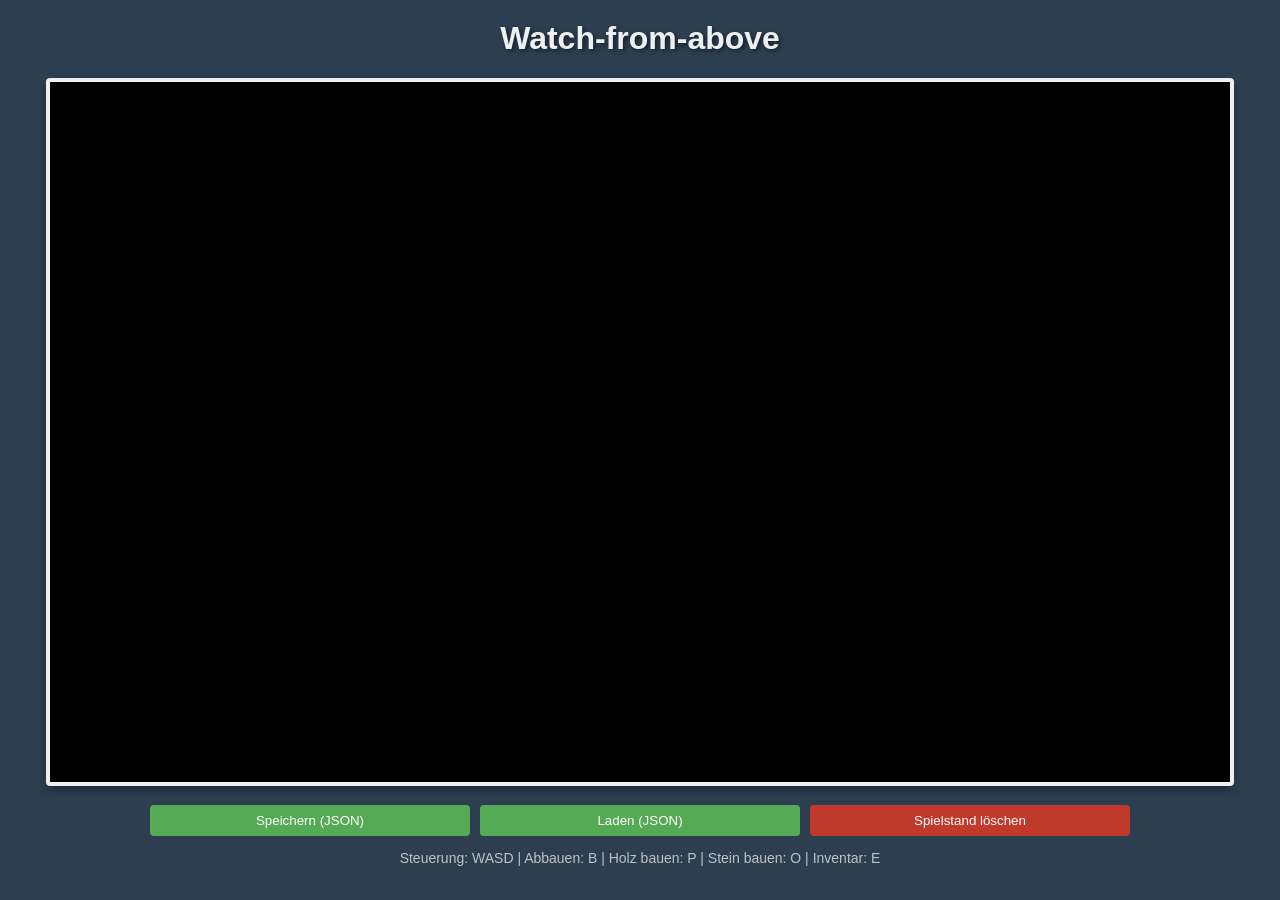
<file: frontend/index.html>
<!DOCTYPE html>
<html lang="de">
<head>
    <meta charset="UTF-8">
    <meta name="viewport" content="width=device-width, initial-scale=1.0">
    <title>Watch-from-above</title>
    <link rel="stylesheet" href="assets/style/style.css">
    <link rel="shortcut icon" href="favicon.ico" type="image/x-icon">
</head>
<body>
    <h1>Watch-from-above</h1>
    
    <div class="game-container">
        <canvas id="gameCanvas" width="980" height="600"></canvas>
        
        <div id="inventoryUI" class="hidden">
            <h2>Rucksack</h2>
            <p>Holz: <span id="woodCount">0</span></p>
            <p>Stein: <span id="stoneCount">0</span></p>
            <hr>
            <p>Eisen: <span id="ironCount">0</span></p>
            <p>Kupfer: <span id="copperCount">0</span></p>
            <p>Gold: <span id="goldCount">0</span></p>
            <p>Diamant: <span id="diamondCount">0</span></p>
            <hr>
            <p>Hacke: <span id="pickaxeTier">Keine</span></p>
            
            <h2>Crafting</h2>
            <button id="craftWoodBtn">Holz-Hacke (5 Holz)</button>
            <button id="craftStoneBtn">Stein-Hacke (10 Stein, 2 Holz)</button>
            
            <button id="craftCopperBtn">Kupfer-Hacke (10 Kupfer, 2 Holz)</button>
            <button id="craftIronBtn">Eisen-Hacke (10 Eisen, 2 Holz)</button>
            <button id="craftGoldBtn">Gold-Hacke (10 Gold, 2 Holz)</button>
            <button id="craftDiamondBtn">Diamant-Hacke (10 Diamant, 2 Holz)</button>
        </div>
    </div>
    
    <div class="save-controls">
        <button id="downloadSaveBtn">Speichern (JSON)</button>
        <button id="uploadSaveBtn">Laden (JSON)</button>
        <input type="file" id="uploadSaveInput" accept=".json" class="hidden">
        <button id="resetSaveBtn" style="background-color: #c0392b;">Spielstand löschen</button>
    </div>
    
    <p>Steuerung: WASD | Abbauen: B | Holz bauen: P | Stein bauen: O | Inventar: E</p>

    <script type="module" src="assets/js/main.js"></script>
</body>
</html>
</file>
<file: frontend/assets/style/style.css>
body {
    background-color: #2c3e50;
    color: white;
    font-family: sans-serif;
    display: flex;
    flex-direction: column;
    align-items: center;
    margin-top: 40px;
}

canvas {
    background-color: #000;
    border: 4px solid #ecf0f1;
    border-radius: 4px;
    box-shadow: 0 4px 8px rgba(0,0,0,0.3);
    image-rendering: pixelated;
}

p {
    color: #bdc3c7;
    font-size: 14px;
}

.game-container {
    position: relative;
    display: inline-block;
}

#inventoryUI {
    position: absolute;
    top: 50px;
    left: 50px;
    background-color: rgba(30, 30, 30, 0.9);
    border: 2px solid #ecf0f1;
    border-radius: 8px;
    padding: 20px;
    width: 200px;
    color: #eedd82;
    box-shadow: 0 4px 15px rgba(0,0,0,0.5);
}

#inventoryUI h2 {
    margin-top: 0;
    font-size: 18px;
    border-bottom: 1px solid #555;
    padding-bottom: 5px;
}

.hidden {
    display: none;
}

hr {
    border: 0;
    border-top: 1px solid #555;
    margin: 15px 0;
}

button {
    background-color: #55aa55;
    color: white;
    border: none;
    padding: 8px 12px;
    border-radius: 4px;
    cursor: pointer;
    font-family: inherit;
    width: 100%;
    margin-bottom: 8px;
}

button:hover {
    background-color: #458b45;
}

button:disabled {
    background-color: #555;
    color: #888;
    cursor: not-allowed;
}

/* Am Ende der style.css einfügen */
.save-controls {
    display: flex;
    gap: 10px;
    margin-top: 15px;
    width: 100%;
    max-width: 980px; /* Gleiche Breite wie das Canvas */
}

.save-controls button {
    margin-bottom: 0;
}

h1 {
    color: #ecf0f1;
    text-shadow: 2px 2px 4px rgba(0,0,0,0.5);
    margin-top: -20px;
}
</file>
